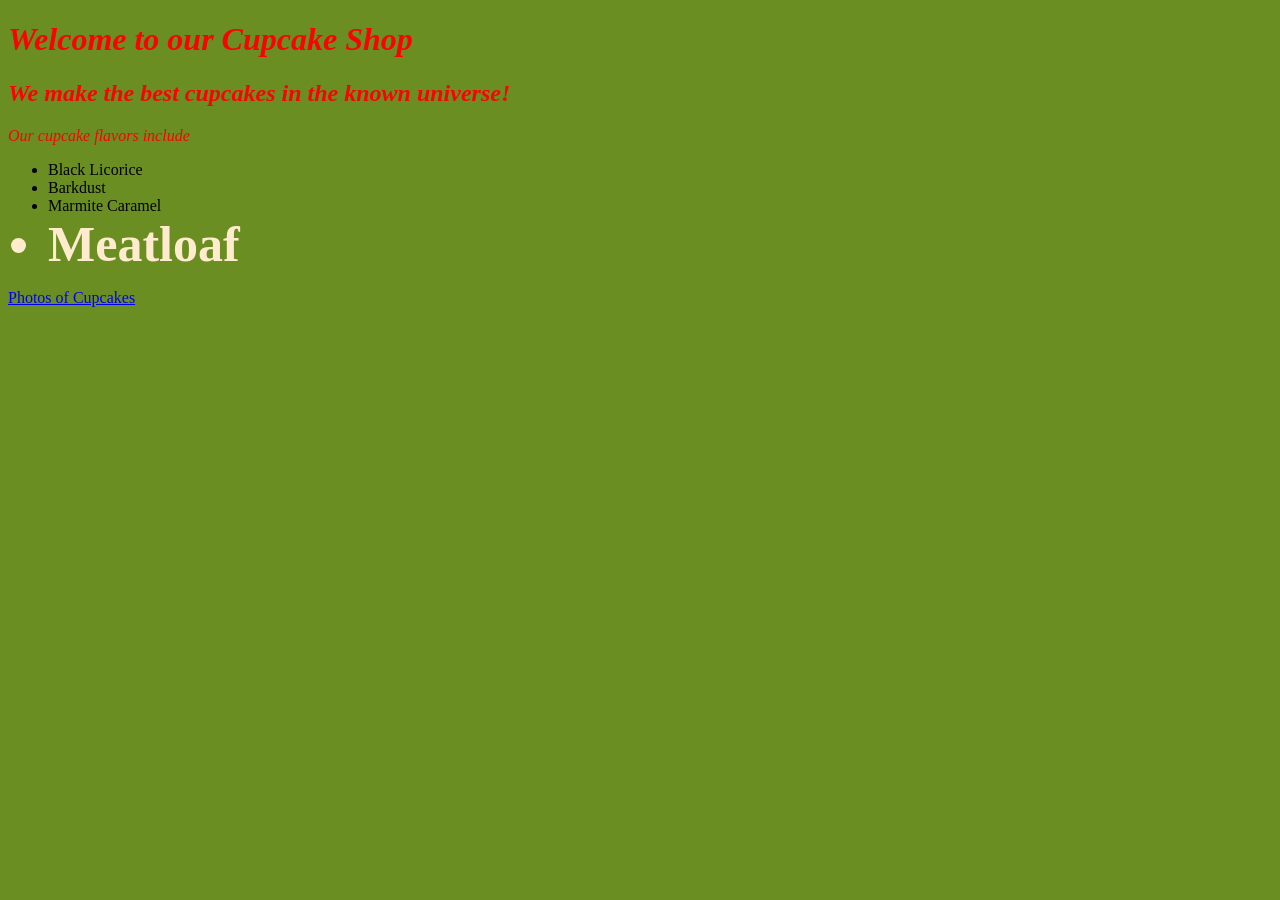
<file: index.html>
<!DOCTYPE html>
<html lang="en-US">
<head>
  <link href="css/styles.css" rel="stylesheet" type="text/css">
  <title> Cupcake Shop </title>
</head>
<body>
  <h1 class="flashy">Welcome to our Cupcake Shop</h1>
  <h2 class="flashy">We make the best cupcakes in the known universe!</h2>
  <p class="flashy">Our cupcake flavors include</p>
  <ul>
    <li>Black Licorice</li>
    <li>Barkdust</li>
    <li>Marmite Caramel</li>
    <li class="best">Meatloaf</li>
  </ul> 
  <p><a href="pictures.html">Photos of Cupcakes</a></p>
</body>
</html>
</file>
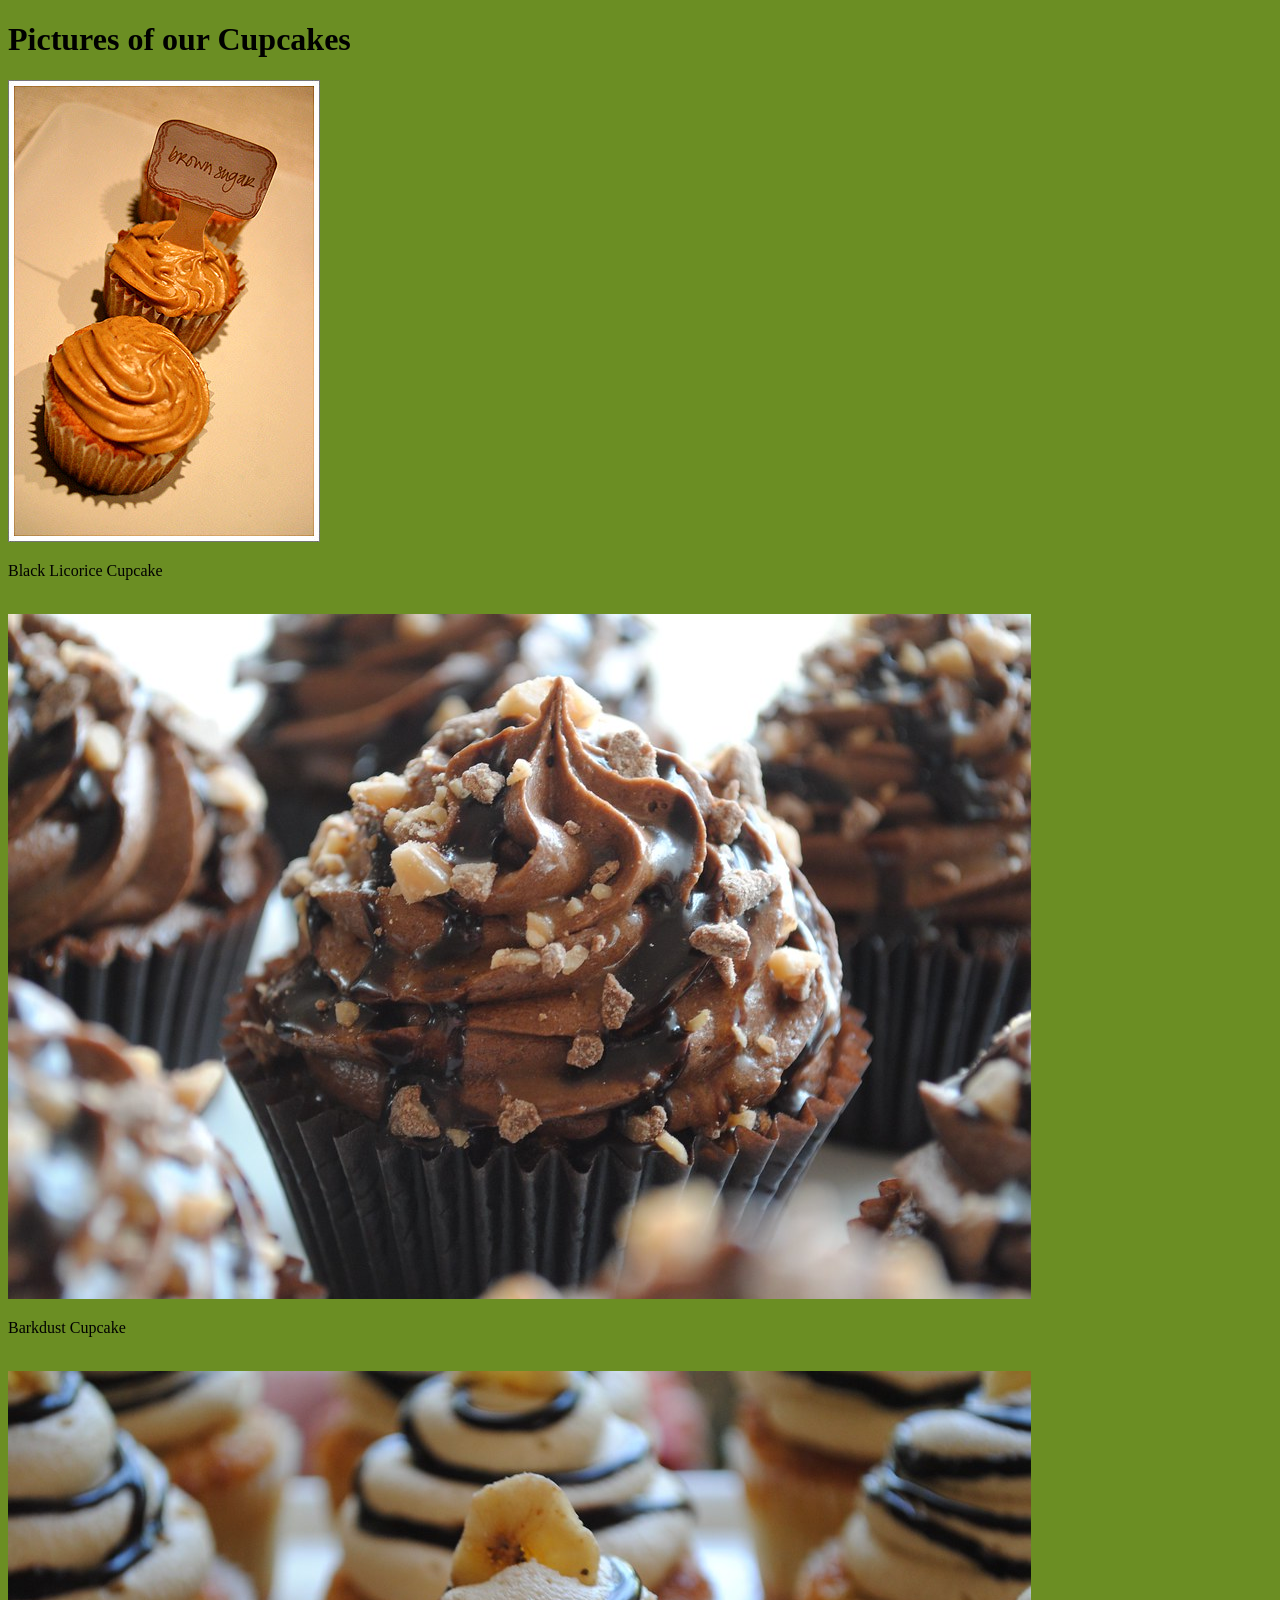
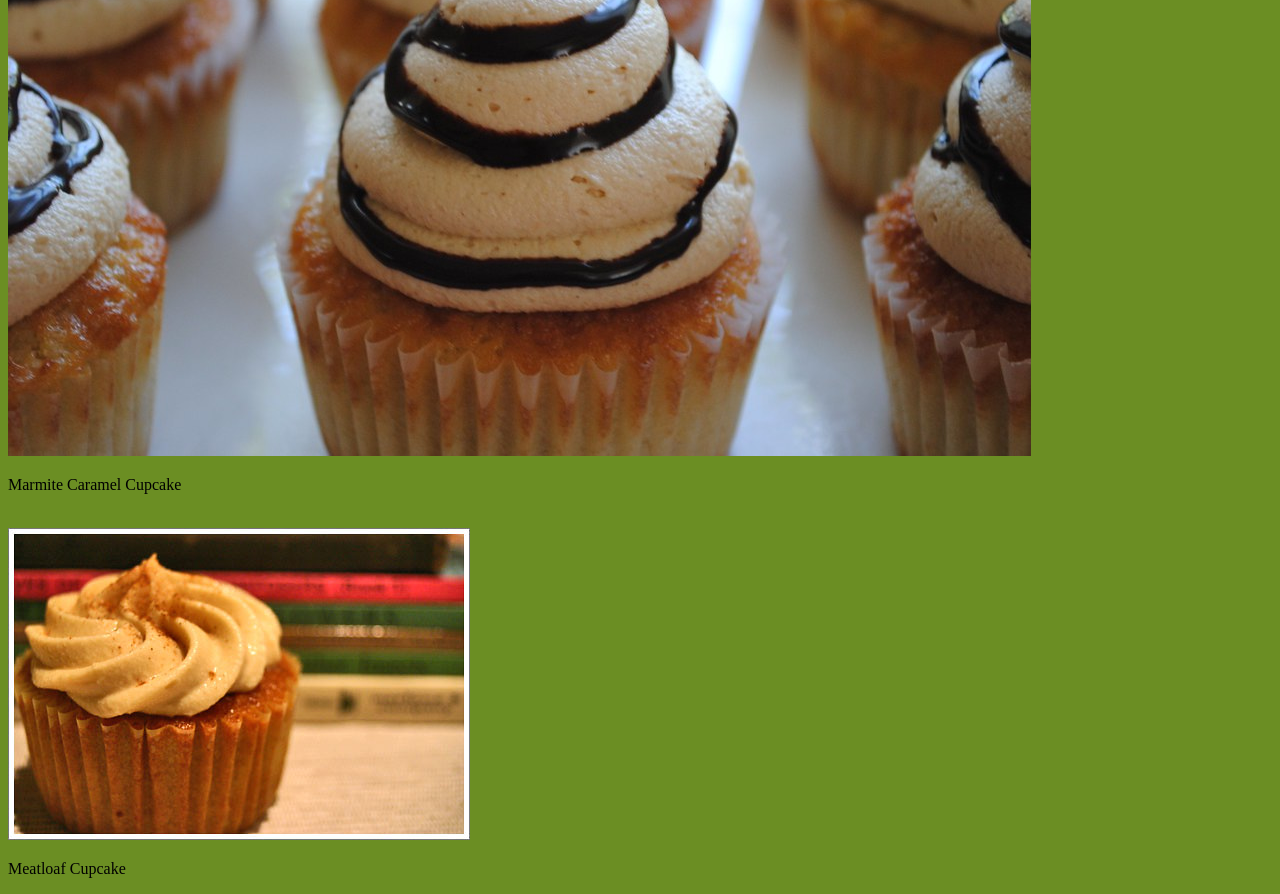
<file: pictures.html>
<!DOCTYPE html>
<html lang="en-US">
<head>
  <link href="css/styles.css" rel="stylesheet" type="text/css">
  <title> Cupcake Pictures </title>
</head>
<body>
  <h1>Pictures of our Cupcakes</h1>
  <img src="img/brown-cupcake.jpg" alt="A photo of cupcake 1">
  <p>Black Licorice Cupcake</p>
  <br>
  <img src="img/brown-cupcake2.jpg" alt="A photo of cupcake 2">
  <p>Barkdust Cupcake</p>
  <br>
  <img src="img/cupcake.jpg" alt="A photo of cupcake 3">
  <p>Marmite Caramel Cupcake</p>
  <br>
  <img src="img/cupcake2.jpg" alt="A photo of cupcake 4">
  <p>Meatloaf Cupcake</p>
</body>
</html>
</file>
<file: css/styles.css>
.flashy {
  font-style: italic;
  color: red;
}

li.best {
  font-weight: bolder;
  color:blanchedalmond;
  font-size: 50px;
}

body {
  background-color: olivedrab
}
</file>
